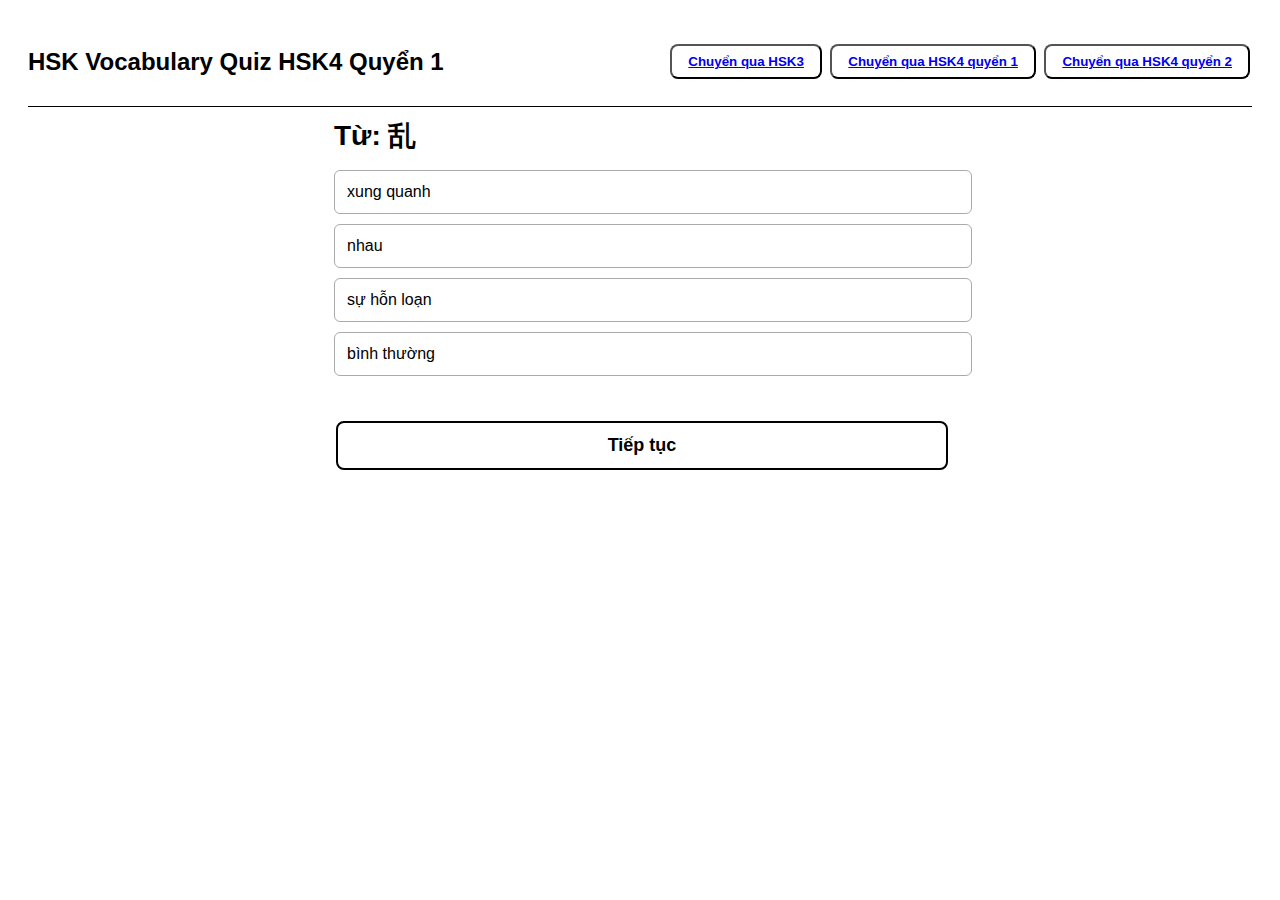
<file: index.html>
<!DOCTYPE html>
<html lang="vi">
<head>
<meta charset="UTF-8" />
<meta name="viewport" content="width=device-width, initial-scale=1.0">
<title>HSK4</title>
<link rel="stylesheet" href="CSS/styles.css">
<link rel="stylesheet" href="CSS/responsive.css">
</head>

<body>
<div class="header">
<h2>HSK Vocabulary Quiz HSK4 Quyển 1</h2>
<div>
<button class="btn-chuyen"><a href="hsk3.html" class="btn-chuyen-text">Chuyển qua HSK3</a></button>
<button class="btn-chuyen"><a href="index.html" class="btn-chuyen-text">Chuyển qua HSK4 quyển 1</a></button>
<button class="btn-chuyen"><a href="hsk4quyen2.html" class="btn-chuyen-text">Chuyển qua HSK4 quyển 2</a></button>
</div>
</div>
<div class="duong-ke"></div>
<div class="quiz-wrap">
    <div id="question"></div>
    <div id="options"></div>
    <div id="result"></div>
    <button id="next" onclick="nextQ()">Tiếp tục</button>
</div>

<script>
// ===============================================================
// 1) LIST TỪ HÁN TỰ
const words = [
"李进","俩","新闻","印象","深","比赛","熟悉","不仅","性格","孙月","王静","开玩笑","从来",
"结婚","虽然","长","兴趣","共同","适合","幸福","乐过","妻子","生活","挺","不完的话","刚",
"浪漫","够","缺点","接受","羡慕","爱情","年轻","月亮","星星","即使","加班","亮","感动",
"自己","灯","其实","变老","简单","自然","原因","互相","吸引","幽默","脾气","自然","普通",
"即使","嘴","会变","难过","总是","办法","高兴","而且","几乎","红果","脸","特别","适应","交",
"平时","逛","短信","正好","夏","马克","习惯","进进","逛街","介绍","聚会","联系","差不多",
"专门","毕业","麻烦","林","张元","上海","国外","飞","地铁","遇到","路游","参加","饭店",
"迟到","放心","半","照片","段","快乐","日子","重新","回到","当然","南方","已经","知道",
"友谊","容易","丰富","离开","无聊","讨厌","却","周围","交流","了解","兴趣","成为","理解",
"镜子","而","当","困难","及时","陪","身边","站","帮助","紧张","信心","能力","招聘","提供",
"小雨","决定","机会","负责","本来","应聘","材料","符合","通知","突然","住院","经过","笔试",
"面试","比较","要求","下周","马上","专业","另外","收入","咱们","安排","同事","经理","首先",
"正式","留","其次","诚实","改变","感觉","判断","顾客","准时","不管","与","约会","卖出",
"不管","约会","重要","提","以为","份","完全","赚","调查","原来","计划","提前","保证","提醒",
"乱","生意","谈","并","积累","经验","一切","急着","简单","万事开头难","按照","成功","顺利",
"感谢","消息","按时","奖金","成绩","工资","方法","知识","不得不","真是","责任","家具","沙发",
"打折","价格","质量","肯定","流行","选择","顺便","台","光","实在","制冷","效果","现金","邀请",
"葡萄","艺术","广告","味道","优点","实际","考虑","保准","样子","年龄","浪费","购物","尤其",
"受到","任何","寄","果汁","售货员","袜子","打扰","竟然","西红柿","百分之","倍","皮肤","好处",
"长","尝","轻","方面","值得","活动","内","免费","修理","轻","支持","举行","满","其中","小说",
"会员卡","所有","获得","情况","例如","举办","各","降低","节日","活动","鼻子","流血","用纸",
"擦","还不习惯","气候","估计","干","感冒","咳嗽","头疼","严重","保暖","窗户","打开","空气",
"老 样子","不要再。。。了","抽烟","动作","帅","看上去","出现问题","后悔","来不及","反对",
"担心","健康","跳","长时间","开始","告诉","植物","远处","对着","研究","静坐","超过",
"象。。这。。的人","起来","午饭后","附近","散散步","才是","过去","认为","指","认识到",
"精神上的","还指","只有。。才。。","算是","真正的","教授","数字","说明","要是","没用",
"平时","出问题","听过","一位","句","散步","前两条","理解得不深","最后一条","同意","锻炼方法",
"既。。又","减肥","不会像。。那样。。","一家人","肚子","吃饱了","需要活动","忙了一天","交流",
"夫妻","感情","加深感情","烦恼","跑掉了","巧克力","出国","亲戚","甜","愉快","使","变得","关于",
"美","放松","有压力","回忆","多进一个球","发生","师傅","大使馆","堵车","距离","家晚","耐心",
"长期","改变不了","试着","草","生命","大自然","生活中","不缺少","缺少","有心","到处","都是",
"态度","因此","走出来","窗外","窗户","能够","科学研究","证明","往往","与。。有关","积极向上",
"共同特点","阳光","感情变化","感到","伤心","安静下来","得到","饼干","难道","得","坚持","放弃",
"主意","网球","国际","轻松","赢","随便","汗","通过","篇","作家","当时","可是","正确","理想",
"勇敢","结果","失败","过程","至少","总结","取","经历","许多","区别","暂时","面对","比如",
"橡皮","糖","低","答案","富","穷","等","由于","经济","条件","建议","职业","关键","将来","发展",
"赚","困","礼拜天","空儿","母亲","不过","永远","方向","优秀","熟悉","翻译","确实","兴奋","拉"
];


// 2) LIST PINYIN
const pinyin = [
"Lǐ jìn","Liǎ","Xīnwén","Yìnxiàng","Shēn","Bǐsài","Shúxī","Bùjǐn","Xìnggé","Sūn yuè","Wáng jìng",
"Kāiwánxiào","Cónglái","Jiéhūn","Suīrán","Zhǎng","Xìngqù","Gòngtóng","Shìhé","Xìngfú","Lèguò",
"Qīzǐ","Shēnghuó","Tǐng","Bù wán dehuà","Gāng","Làngmàn","Gòu","Quēdiǎn","Jiēshòu","Xiànmù",
"Àiqíng","Niánqīng","Yuèliàng","Xīngxīng","Jíshǐ","Jiābān","Liàng","Gǎndòng","Zìjǐ","Dēng","Qíshí",
"Biàn lǎo","Jiǎndān","Zìrán","Yuányīn","Hùxiāng","Xīyǐn","Yōumò","Píqì","Zìrán","Pǔtōng","Jíshǐ",
"Zuǐ","Huì biàn","Nánguò","Zǒng shì","Bànfǎ","Gāoxìng","Érqiě","Jīhū","Hóngguǒ","Liǎn","Tèbié",
"Shìyìng","Jiāo","Píngshí","Guàng","Duǎnxìn","Zhènghǎo","Xià","Mǎkè","Xíguàn","Jìn jìn","Guàngjiē",
"Jièshào","Jùhuì","Liánxì","Chàbùduō","Zhuānmén","Bìyè","Máfan","Lín","Zhāng yuán","Shànghǎi",
"Guówài","Fēi","Dìtiě","Yù dào","Lù yóu","Cānjiā","Fàndiàn","Chídào","Fàngxīn","Bàn","Zhàopiàn",
"Duàn","Kuàilè","Rìzǐ","Chóngxīn","Huí dào","Dāngrán","Nánfāng","Yǐjīng","Zhīdào","Yǒuyì","Róngyì",
"Fēngfù","Líkāi","Wúliáo","Tǎoyàn","Què","Zhōuwéi","Jiāoliú","Liǎojiě","Xìngqù","Chéngwéi","Lǐjiě",
"Jìngzǐ","Ér","Dāng","Kùnnán","Jíshí","Péi","Shēnbiān","Zhàn","Bāngzhù","Jǐnzhāng","Xìnxīn","Nénglì",
"Zhāopìn","Tígōng","Xiǎoyǔ","Juédìng","Jīhuì","Fùzé","Běnlái","Yìngpìn","Cáiliào","Fúhé","Tōngzhī",
"Túrán","Zhùyuàn","Jīngguò","Bǐshì","Miànshì","Bǐjiào","Yāoqiú","Xià zhōu","Mǎshàng","Zhuānyè",
"Lìngwài","Shōurù","Zánmen","Ānpái","Tóngshì","Jīnglǐ","Shǒuxiān","Zhèngshì","Liú","Qícì","Chéngshí",
"Gǎibiàn","Gǎnjué","Pànduàn","Gùkè","Zhǔnshí","Bùguǎn","Yǔ","Yuēhuì","Mài chū","Bùguǎn","Yuēhuì",
"Zhòngyào","Tí","Yǐwéi","Fèn","Wánquán","Zhuàn","Diàochá","Yuánlái","Jìhuà","Tíqián","Bǎozhèng",
"Tíxǐng","Luàn","Shēngyì","Tán","Bìng","Jīlěi","Jīngyàn","Yīqiè","Jízhuó","Jiǎndān","Wànshì kāitóu nán",
"Ànzhào","Chénggōng","Shùnlì","Gǎnxiè","Xiāoxī","Ànshí","Jiǎngjīn","Chéngjì","Gōngzī","Fāngfǎ","Zhīshì",
"Bùdé bù","Zhēnshi","Zérèn","Jiājù","Shāfā","Dǎzhé","Jiàgé","Zhìliàng","Kěndìng","Liúxíng","Xuǎnzé",
"Shùnbiàn","Tái","Guāng","Shízài","Zhìlěng","Xiàoguǒ","Xiànjīn","Yāoqǐng","Pútáo","Yìshù","Guǎnggào",
"Wèidào","Yōudiǎn","Shíjì","Kǎolǜ","Bǎozhǔn","Yàngzǐ","Niánlíng","Làngfèi","Gòuwù","Yóuqí","Shòudào",
"Rènhé","Jì","Guǒzhī","Shòuhuòyuán","Wàzǐ","Dǎrǎo","Jìngrán","Xīhóngshì","Bǎi fēn zhī","Bèi","Pífū",
"Hǎochù","Zhǎng","Cháng","Qīng","Fāngmiàn","Zhídé","Huódòng","Nèi","Miǎnfèi","Xiūlǐ","Qīng","Zhīchí",
"Jǔxíng","Mǎn","Qízhōng","Xiǎoshuō","Huìyuán kǎ","Suǒyǒu","Huòdé","Qíngkuàng","Lìrú","Jǔbàn","Gè",
"Jiàngdī","Jiérì","Huódòng","Bízǐ","Liúxuè","Yòng zhǐ","Cā","Hái bù xíguàn","Qìhòu","Gūjì","Gàn","Gǎnmào",
"Késòu","Tóuténg","Yánzhòng","Bǎonuǎn","Chuānghù","Dǎkāi","Kōngqì","Lǎo yàngzǐ","Bùyào zài...Le",
"Chōuyān","Dòngzuò","Shuài","Kàn shàngqù","Chūxiàn wèntí","Hòuhuǐ","Láibují","Fǎnduì","Dānxīn","Jiànkāng",
"Tiào","Cháng shíjiān","Kāishǐ","Gàosù","Zhíwù","Yuǎn chù","Duìzhe","Yánjiū","Jìngzuò","Chāoguò",
"Xiàng.. Zhè.. De rén","Qǐlái","Wǔfàn hòu","Fùjìn","Sàn sànbù","Cái shì","Guòqù","Rènwéi","Zhǐ",
"Rènshí dào","Jīngshén shàng de","Hái zhǐ","Zhǐyǒu.. Cái..","Suànshì","Zhēnzhèng de","Jiàoshòu",
"Shùzì","Shuōmíng","Yàoshi","Méi yòng","Píngshí","Chū wèntí","Tīngguò","Yī wèi","Jù","Sànbù",
"Qián liǎng tiáo","Lǐjiě dé bù shēn","Zuìhòu yītiáo","Tóngyì","Duànliàn fāngfǎ","Jì.. Yòu","Jiǎnféi",
"Bù huì xiàng.. Nàyàng..","Yījiā rén","Dùzǐ","Chī bǎole","Xūyào huódòng","Mángle yītiān","Jiāoliú",
"Fūqī","Gǎnqíng","Jiāshēn gǎnqíng","Fánnǎo","Pǎo diàole","Qiǎokèlì","Chūguó","Qīnqī","Tián","Yúkuài",
"Shǐ","Biàn dé","Guānyú","Měi","Fàngsōng","Yǒu yālì","Huíyì","Duō jìn yīgè qiú","Fāshēng","Shīfù",
"Dàshǐ guǎn","Dǔchē","Jùlí","Jiā wǎn","Nàixīn","Chángqí","Gǎibiàn bùliǎo","Shìzhe","Cǎo","Shēngmìng",
"Dà zìrán","Shēnghuó zhōng","Bù quēshǎo","Quēshǎo","Yǒuxīn","Dàochù","Dōu shì","Tàidù","Yīncǐ",
"Zǒu chūlái","Chuāngwài","Chuānghù","Nénggòu","Kēxué yánjiū","Zhèngmíng","Wǎngwǎng","Yǔ.. Yǒuguān",
"Jījí xiàngshàng","Gòngtóng tèdiǎn","Yángguāng","Gǎnqíng biànhuà","Gǎndào","Shāngxīn","Ānjìng xiàlái",
"Dédào","Bǐnggān","Nándào","Dé","Jiānchí","Fàngqì","Zhǔyì","Wǎngqiú","Guójì","Qīngsōng","Yíng",
"Suíbiàn","Hàn","Tōngguò","Piān","Zuòjiā","Dāngshí","Kěshì","Zhèngquè","Lǐxiǎng","Yǒnggǎn","Jiéguǒ",
"Shībài","Guòchéng","Zhìshǎo","Zǒngjié","Qǔ","Jīnglì","Xǔduō","Qūbié","Zhànshí","Miàn duì","Bǐrú",
"Xiàngpí","Táng","Dī","Dá'àn","Fù","Qióng","Děng","Yóuyú","Jīngjì","Tiáojiàn","Jiànyì","Zhíyè","Guānjiàn",
"Jiānglái","Fāzhǎn","Zhuàn","Kùn","Lǐbài tiān","Kòng er","Mǔqīn","Bùguò","Yǒngyuǎn","Fāngxiàng","Yōuxiù",
"Shúxī","Fānyì","Quèshí","Xīngfèn","Lā"
];


// 3) LIST NGHĨA TIẾNG VIỆT
const meaning = [
"Lý Tấn","cả hai","tin tức","ấn tượng","sâu","Cuộc thi","thân thuộc","không chỉ","tính cách","Tôn Nhạc","Vương Tĩnh",
"câu nói đùa","Không bao giờ","kết hôn","Mặc dù","dài","quan tâm","chung","Thích hợp","niềm hạnh phúc","Vui mừng",
"vợ","Mạng sống","khá","Nếu chưa hoàn thành","Chỉ","lãng mạn","đủ","thiếu sót","chấp nhận","ghen tị","yêu","trẻ",
"mặt trăng","Ngôi sao","mặc dù","làm thêm giờ","Sáng","di chuyển","Sở hữu","đèn","Thực ra","già đi","Đơn giản","thiên nhiên",
"lý do","nhau","thu hút","sự hài hước","tính khí","thiên nhiên","bình thường","mặc dù","Miệng","Nó sẽ thay đổi","buồn",
"luôn luôn","đường","Vui mừng","Và","hầu hết","Quả đỏ","Khuôn mặt","đặc biệt","thích nghi","chi trả","thường xuyên","thăm nom",
"Tin nhắn ngắn","Vừa phải","mùa hè","đánh dấu","Thói quen","Đi vào","cửa hàng","giới thiệu","đoàn tụ","kết nối","hầu hết",
"chuyên","tốt nghiệp","rắc rối","Rừng","Chương Nguyên","Thượng Hải","nước ngoài","bay","tàu điện ngầm","gặp","Chuyến đi đường bộ","tham gia",
"Nhà hàng","đến muộn","yên tâm đi","Một nửa","ảnh","phần","hạnh phúc","ngày","lại","Mặt sau","chắc chắn","phía nam","đã","Biết",
"tình bạn","dễ","Giàu có","rời khỏi","nhạt nhẽo","Ghét","Nhưng","xung quanh","giao tiếp","học hỏi","quan tâm","trở nên","hiểu","Gương",
"Và","khi","khó khăn","kịp thời","đi cùng","Xung quanh","đứng","giúp đỡ","lo lắng","sự tự tin","khả năng","tuyển dụng","cung cấp",
"Mưa nhẹ","Quyết định","Cơ hội","Chịu trách nhiệm","ban đầu","Đơn xin việc","Vật liệu","phù hợp với","thông báo","Đột ngột","Nhập viện",
"đi qua","bài kiểm tra viết","phỏng vấn","So sánh","Yêu cầu","tuần tới","ngay lập tức","lớn lao","Ngoài ra","thu nhập","chúng tôi",
"sắp xếp","đồng nghiệp","giám đốc","Đầu tiên","chính thức","Giữ","Thứ hai","trung thực","Thay đổi","Cảm thấy","phán xét","khách hàng",
"đúng giờ","mặc dù","Và","Hẹn hò","Bán","mặc dù","Hẹn hò","quan trọng","mang","Nghĩ","chia sẻ","hoàn toàn","kiếm","cuộc điều tra",
"hóa ra là","kế hoạch","trước","đảm bảo","nhắc lại","sự hỗn loạn","Việc kinh doanh","nói chuyện","Và","sự tích tụ","kinh nghiệm","mọi thứ",
"Đang vội","Đơn giản","Mọi thứ đều khó khăn lúc đầu.","theo","thành công","trơn tru","tri ân","thông tin","đúng giờ","thưởng","điểm",
"lương","phương pháp","Kiến thức","phải","Thật sự","trách nhiệm","nội thất","ghế sofa","Giảm giá","giá","chất lượng","khẳng định",
"Sự phổ biến","chọn","Nhân tiện","tháp","Ánh sáng","Thực ra","Làm lạnh","Tác dụng","tiền mặt","mời","Quả nho","Nghệ thuật","quảng cáo",
"mùi","lợi thế","thật sự","coi như","Đảm bảo","vẻ bề ngoài","tuổi","rác thải","Mua sắm","đặc biệt","Đã nhận","bất kì","gửi",
"nước ép","Nhân viên bán hàng","tất","quấy rầy","hóa ra","cà chua","phần trăm","lần","da","lợi ích","dài","nếm","ánh sáng","diện mạo",
"đáng giá","Hoạt động","Bên trong","miễn phí","Sửa chữa","ánh sáng","ủng hộ","Giữ","Đầy","TRONG","cuốn tiểu thuyết","Thẻ thành viên",
"tất cả","lấy","Tình trạng","Ví dụ","giữ","mỗi","giảm bớt","lễ hội","Hoạt động","mũi","chảy máu","Giấy","lau đi","Tôi vẫn chưa quen với điều đó.",
"khí hậu","ước lượng","Khô","lạnh lẽo","ho","Đau đầu","nghiêm trọng","Giữ ấm","cửa sổ","Mở","Không khí","Giống như mọi khi","Xin hãy dừng lại...",
"khói","hoạt động","đẹp trai","Có vẻ như","Vấn đề","hối tiếc","Quá muộn rồi","phản đối","Lo lắng","khỏe mạnh","Nhảy","Lâu lắm rồi",
"bắt đầu","Kể","thực vật","xa","chống lại","Nghiên cứu","Thiền định","Quá","Con. Voi. Người. Này","đứng lên","Sau bữa trưa",
"gần đó","Đi dạo","Đó là","quá khứ","nghĩ","tham khảo","Nhận ra","tâm linh","Cũng đề cập đến","Chỉ nếu... thì...","Nó có thể được xem xét",
"thật sự","giáo sư","con số","minh họa","nếu như","Vô ích","thường xuyên","Vấn đề","Tôi đã nghe nói về nó","Một","câu","đi bộ",
"Hai cái đầu tiên","Không phải là một sự hiểu biết sâu sắc","Cái cuối cùng","đồng ý","Phương pháp tập luyện","Cả hai... và...","giảm cân",
"Sẽ không như thế đâu...","gia đình","bụng","Tôi no rồi","Hoạt động cần thiết","Ngày bận rộn","giao tiếp","cặp đôi","cảm xúc",
"Làm sâu sắc thêm cảm xúc","rắc rối","Họ đã bỏ chạy","sôcôla","Đi nước ngoài","liên quan đến","ngọt","vui sướng","làm","Trở nên","Về",
"xinh đẹp","Thư giãn","Nhấn mạnh","nhớ","Một mục tiêu nữa","xảy ra","bậc thầy","đại sứ quán","Tắc đường","khoảng cách","Buổi tối tại nhà",
"tính kiên nhẫn","dài","Không thể thay đổi","Thử","Cỏ","mạng sống","Thiên nhiên","Trong cuộc sống","Không thiếu","Thiếu","Với trái tim",
"khắp mọi nơi","Tất cả","thái độ","Vì vậy","Đi ra ngoài","Bên ngoài cửa sổ","cửa sổ","Có thể","Nghiên cứu khoa học","chứng minh","thường",
"Có liên quan đến...","Tích cực và tích cực","Đặc điểm chung","Ánh sáng mặt trời","Những thay đổi về cảm xúc","cảm thấy","buồn","Im lặng nào",
"lấy","bánh quy","Có thể là...?","phải","kiên trì trong","bỏ cuộc","ý tưởng","quần vợt","tính quốc tế","dễ","thắng","bình thường","mồ hôi",
"vượt qua","Chương","nhà văn","sau đó","Nhưng","Chính xác","lý tưởng","can đảm","kết quả","thất bại","quá trình","Ít nhất","Tóm tắt",
"Nhặt","kinh nghiệm","nhiều","sự khác biệt","tạm thời","khuôn mặt","Ví dụ","cục tẩy","đường","Thấp","Trả lời","giàu có","nghèo","Chờ đợi",
"bởi vì","kinh tế","tình trạng","gợi ý","Nghề nghiệp","chìa khóa","tương lai","phát triển","kiếm","Buồn ngủ","Chủ nhật","Kong'er","Mẹ",
"Nhưng","mãi mãi","phương hướng","xuất sắc","thân thuộc","dịch","Thực ra","hào hứng","sự lôi kéo"
];


// ===============================================================
// Tạo danh sách object {w, py, vi}
if(words.length !== pinyin.length || words.length !== meaning.length){
  alert("❌ 3 list không bằng nhau!");
}

const vocab = words.map((w,i)=> ({
  w,
  py: pinyin[i],
  vi: meaning[i]
}));

// ===============================================================
// QUIZ ENGINE

function shuffle(arr){
  for(let i = arr.length - 1; i > 0; i--){
    const j = Math.floor(Math.random() * (i+1));
    [arr[i], arr[j]] = [arr[j], arr[i]];
  }
}

let order = [...Array(vocab.length).keys()];
shuffle(order);
let idx = 0;

function loadQ(){
  const q = vocab[ order[idx] ];

  document.getElementById("question").innerText = "Từ: " + q.w;
  const box = document.getElementById("options");
  box.innerHTML = "";
  document.getElementById("result").innerHTML = "";

  // tạo đáp án sai
  let wrong = vocab.filter(v => v.w !== q.w);
  shuffle(wrong);
  wrong = wrong.slice(0,3);

  const choices = [q, ...wrong];
  shuffle(choices);

  choices.forEach(c=>{
    const div = document.createElement("div");
    div.className = "option";
    div.innerText = c.vi;
    div.onclick = ()=> selectAns(c, q, div);
    box.appendChild(div);
  });
}

function selectAns(chosen, correct, box){
  const res = document.getElementById("result");

  if(chosen.w === correct.w){
    box.style.background = "#c2f7c2";
    res.innerHTML = "✔ Đúng!<br>Pinyin: " + correct.py;
  } else {
    box.style.background = "#ffb3b3";
    res.innerHTML =
       "❌ Sai rồi.<br>" +
       "Đáp án đúng: <b>" + correct.vi + "</b><br>" +
       "Pinyin: " + correct.py;
  }

  // khóa hết option sau khi chọn
  document.querySelectorAll(".option").forEach(o=> o.onclick=null);
}

function nextQ(){
  idx++;
  if(idx >= vocab.length){
    alert("Hết từ rồi fen!");
    idx = 0;
    shuffle(order);
  }
  loadQ();
}

loadQ();
</script>
</body>
</html>
</file>
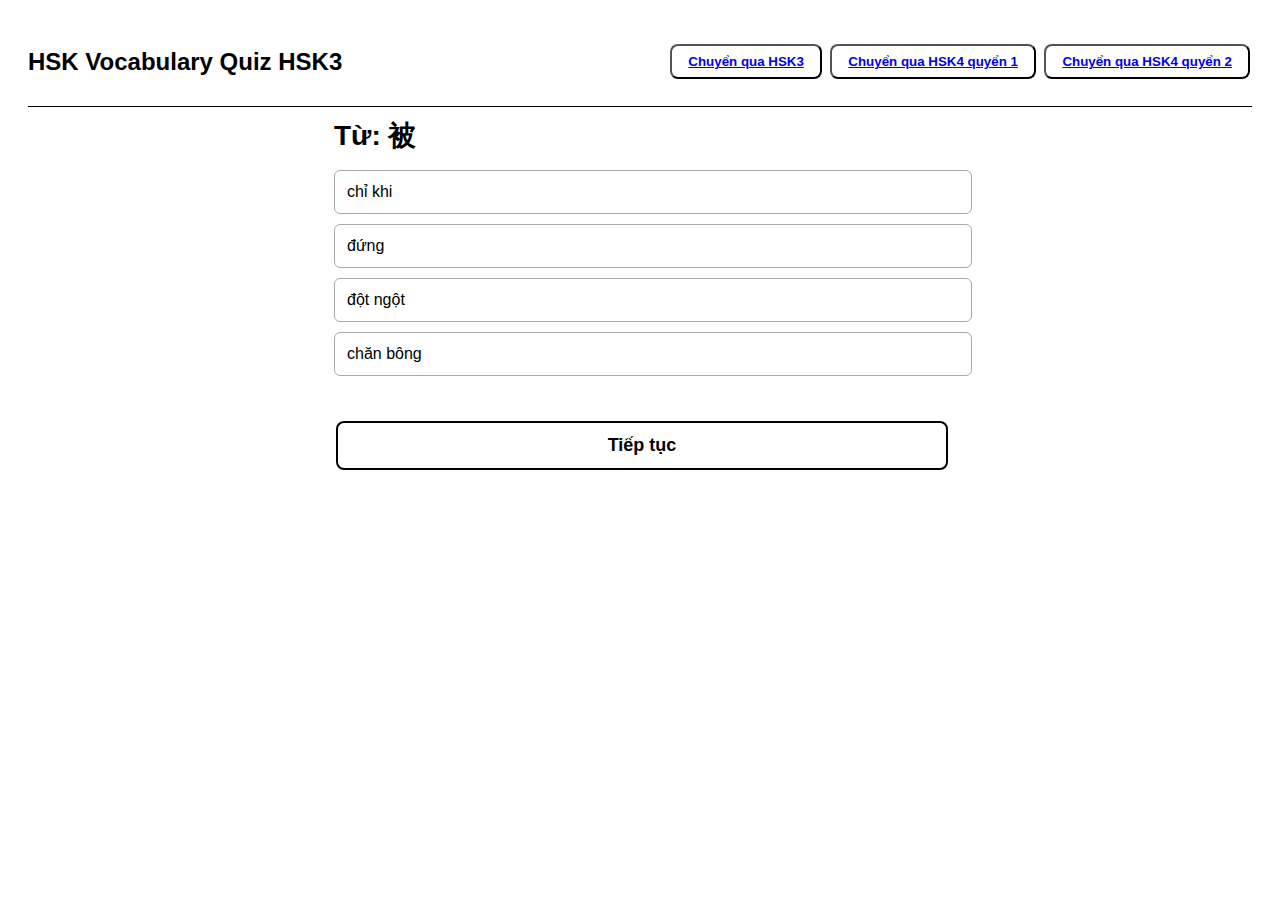
<file: hsk3.html>
<!DOCTYPE html>
<html lang="vi">
<head>
<meta charset="UTF-8" />
<meta name="viewport" content="width=device-width, initial-scale=1.0">
<title>HSK3</title>
<link rel="stylesheet" href="CSS/styles.css">
<link rel="stylesheet" href="CSS/responsive.css">
</head>

<body>
<div class="header">
<h2>HSK Vocabulary Quiz HSK3</h2>
<div>
<button class="btn-chuyen"><a href="hsk3.html" class="btn-chuyen-text">Chuyển qua HSK3</a></button>
<button class="btn-chuyen"><a href="index.html" class="btn-chuyen-text">Chuyển qua HSK4 quyển 1</a></button>
<button class="btn-chuyen"><a href="hsk4quyen2.html" class="btn-chuyen-text">Chuyển qua HSK4 quyển 2</a></button>
</div>
</div>
<div class="duong-ke"></div>

<div class="quiz-wrap">
    <div id="question"></div>
    <div id="options"></div>
    <div id="result"></div>
    <button id="next" onclick="nextQ()">Tiếp tục</button>
</div>

<script>
// ===============================================================
// 1) LIST TỪ HÁN TỰ
const words = [
"阿姨","啊","矮","爱好","安静","把","班","搬","办法","办公室","半","帮忙","包","饱","北方",
"被","鼻子","比较","比赛","笔记本(电脑)","必须","变化","别人","冰箱","不但………………而且",
"菜单","参加","草","层","差","超市","衬衫","成绩","城市","迟到","除了","船","春(天)","词典",
"聪明","打扫","打算","带","担心","蛋糕","当然","地","灯","地方","地铁","地图","电梯","电子邮件",
"东","冬(天)","动物","短","段","锻炼","多么","饿","耳朵","发","发烧","发现","方便","放","放心",
"分","附近","复习","干净","感冒","感兴趣","刚才","个子","根据","跟","更","公斤","公园","故事",
"刮风","关","关系","关心","关于","国家","过","过去","还是","害怕","黑板","后来","护照","花",
"画","坏","欢迎","还","环境","换","回答","会议","或者","几乎","机会","极(了)","记得","季节",
"检查","简单","见面","健康","讲","教","角","脚","接","街道","节目","节日","结婚","结束","解决",
"借","经常","经过","经理","久","旧","句子","决定","可爱","渴","刻","客人","空调","口","哭",
"裤子","筷子","蓝","老","离开","礼物","历史","脸","练习","辆","聊天(儿)","了解","邻居","留学",
"楼","绿","马","马上","满意","帽子","米","面包","明白","拿","奶奶","南(方)","难","难过","年级",
"年轻","鸟","努力","爬山","盘子","胖","皮鞋","啤酒","瓶子","其实","其他","奇怪","骑","起飞",
"起来","清楚","请假","秋(天)","裙子","然后","热情","认为","认真","容易","如果","伞","上网",
"生气","声音","世界","试","瘦","叔叔","舒服","树","数学","刷牙","双","水平","司机","太阳",
"特别","疼","提高","体育","甜","条","同事","同意","头发","突然","图书馆","腿","完成","碗",
"万","忘记","为","为了","位","文化","西","习惯","洗手间","洗澡","夏(天)","先","相信","香蕉",
"向","像","小心","校长","新闻","新鲜","信用卡","行李箱","熊猫","需要","选择","要求","爷爷",
"一定","一共","一会儿","一样","以前","一般","一边","一直","音乐","银行","饮料","应该",
"影响","用","游戏","有名","又","遇到","元","愿意","月亮","越","站","张","长","着急","照顾",
"照片","照相机","只","只有………………才","中间","终于","种","重要","周末","主要","注意",
"自己","自行车","总是","嘴","最后","最近","作业","大山","黄河","李静","李小美","马可",
"小刚","小丽","小明","小云","张","中文","周","周明","*词语","*各","*举行","*可乐",
"*秘书","*情况","*生活","*睡着","*太太","*特点","*眼镜","*真正","*中介",
"办事","帮","变","春节","打","到时候","房子","刚","贵","歌舞","红酒","句","开","每天",
"哪里","女孩儿","钱包","人名","认","上","听说","外地","鲜花","香瓜","一般来说","以后",
"音乐会","有点儿","早","怎么办","照","中秋节","电子游戏","电子词典","花瓶","奶瓶","以上"
];


// 2) LIST PINYIN
const pinyin = [
"Āyí","A","Ǎi","Àihào","Ānjìng","Bǎ","Bān","Bān","Bànfǎ","Bàngōngshì","Bàn","Bāngmáng","Bāo",
"Bǎo","Běifāng","Bèi","Bízǐ","Bǐjiào","Bǐsài","Bǐjìběn (diànnǎo)","Bìxū","Biànhuà","Biérén",
"Bīngxiāng","Bùdàn………………érqiě","Càidān","Cānjiā","Cǎo","Céng","Chà","Chāoshì","Chènshān",
"Chéngjì","Chéngshì","Chídào","Chúle","Chuán","Chūn (tiān)","Cídiǎn","Cōngmíng","Dǎsǎo",
"Dǎsuàn","Dài","Dānxīn","Dàngāo","Dāngrán","De","Dēng","Dìfāng","Dìtiě","Dìtú","Diàntī",
"Diànzǐ yóujiàn","Dōng","Dōng (tiān)","Dòngwù","Duǎn","Duàn","Duànliàn","Duōme","È","Ěrduǒ",
"Fā","Fāshāo","Fāxiàn","Fāngbiàn","Fàng","Fàngxīn","Fēn","Fùjìn","Fùxí","Gānjìng","Gǎnmào",
"Gǎn xìngqù","Gāngcái","Gèzǐ","Gēnjù","Gēn","Gèng","Gōngjīn","Gōngyuán","Gùshì","Guā fēng",
"Guān","Guānxì","Guānxīn","Guānyú","Guójiā","Guò","Guòqù","Háishì","Hàipà","Hēibǎn","Hòulái",
"Hùzhào","Huā","Huà","Huài","Huānyíng","Hái","Huánjìng","Huàn","Huídá","Huìyì","Huòzhě",
"Jīhū","Jīhuì","Jí (le)","Jìdé","Jìjié","Jiǎnchá","Jiǎndān","Jiànmiàn","Jiànkāng","Jiǎng",
"Jiào","Jiǎo","Jiǎo","Jiē","Jiēdào","Jiémù","Jiérì","Jiéhūn","Jiéshù","Jiějué","Jiè",
"Jīngcháng","Jīngguò","Jīnglǐ","Jiǔ","Jiù","Jùzǐ","Juédìng","Kě'ài","Kě","Kè","Kèrén","Kòngtiáo",
"Kǒu","Kū","Kùzǐ","Kuàizǐ","Lán","Lǎo","Líkāi","Lǐwù","Lìshǐ","Liǎn","Liànxí","Liàng","Liáotiān (er)",
"Liǎojiě","Línjū","Liúxué","Lóu","Lǜ","Mǎ","Mǎshàng","Mǎnyì","Màozǐ","Mǐ","Miànbāo","Míngbái",
"Ná","Nǎinai","Nán (fāng)","Nán","Nánguò","Niánjí","Niánqīng","Niǎo","Nǔlì","Páshān","Pánzǐ",
"Pàng","Píxié","Píjiǔ","Píngzǐ","Qíshí","Qítā","Qíguài","Qí","Qǐfēi","Qǐlái","Qīngchǔ","Qǐngjià",
"Qiū (tiān)","Qúnzǐ","Ránhòu","Rèqíng","Rènwéi","Rènzhēn","Róngyì","Rúguǒ","Sǎn","Shàngwǎng",
"Shēngqì","Shēngyīn","Shìjiè","Shì","Shòu","Shūshu","Shūfú","Shù","Shùxué","Shuāyá","Shuāng",
"Shuǐpíng","Sījī","Tàiyáng","Tèbié","Téng","Tígāo","Tǐyù","Tián","Tiáo","Tóngshì","Tóngyì",
"Tóufǎ","Túrán","Túshū guǎn","Tuǐ","Wánchéng","Wǎn","Wàn","Wàngjì","Wèi","Wèile","Wèi","Wénhuà",
"Xī","Xíguàn","Xǐshǒujiān","Xǐzǎo","Xià (tiān)","Xiān","Xiāngxìn","Xiāngjiāo","Xiàng","Xiàng",
"Xiǎoxīn","Xiàozhǎng","Xīnwén","Xīnxiān","Xìnyòngkǎ","Xínglǐ xiāng","Xióngmāo","Xūyào",
"Xuǎnzé","Yāoqiú","Yéyé","Yīdìng","Yīgòng","Yīhuǐ'er","Yīyàng","Yǐqián","Yībān","Yībiān",
"Yīzhí","Yīnyuè","Yínháng","Yǐnliào","Yīnggāi","Yǐngxiǎng","Yòng","Yóuxì","Yǒumíng","Yòu",
"Yù dào","Yuán","Yuànyì","Yuèliàng","Yuè","Zhàn","Zhāng","Zhǎng","Zhāojí","Zhàogù","Zhàopiàn",
"Zhàoxiàngjī","Zhǐ","Zhǐyǒu………………cái","Zhōngjiān","Zhōngyú","Zhǒng","Zhòngyào","Zhōumò",
"Zhǔyào","Zhùyì","Zìjǐ","Zìxíngchē","Zǒng shì","Zuǐ","Zuìhòu","Zuìjìn","Zuòyè","Dàshān",
"Huánghé","Lǐ jìng","Lǐxiǎoměi","Mǎ kě","Xiǎo gāng","Xiǎo lì","Xiǎomíng","Xiǎo yún","Zhāng",
"Zhōngwén","Zhōu","Zhōumíng","*Cíyǔ","*Gè","*Jǔxíng","*Kělè","*Mìshū","*Qíngkuàng","*Shēnghuó",
"*Shuìzhe","*Tàitài","*Tèdiǎn","*Yǎnjìng","*Zhēnzhèng","*Zhōngjiè","Bànshì","Bāng","Biàn",
"Chūnjié","Dǎ","Dào shíhòu","Fángzǐ","Gāng","Guì","Gēwǔ","Hóngjiǔ","Jù","Kāi","Měitiān",
"Nǎlǐ","Nǚhái ér","Qiánbāo","Rénmíng","Rèn","Shàng","Tīng shuō","Wàidì","Xiānhuā","Xiāngguā",
"Yībān lái shuō","Yǐhòu","Yīnyuè huì","Yǒudiǎn er","Zǎo","Zěnme bàn","Zhào","Zhōngqiū jié",
"Diànzǐ yóuxì","Diànzǐ cídiǎn","Huāpíng","Nǎipíng","Yǐshàng"
];


// 3) LIST NGHĨA TIẾNG VIỆT
const meaning = [
"Dì","à","ngắn","Sở thích","Im lặng","Bó","lớp học","di chuyển","đường","văn phòng","Một nửa",
"giúp đỡ","Cái túi","đầy","phía bắc","chăn bông","mũi","So sánh","Cuộc thi","Máy tính xách tay",
"phải","thay đổi","những người khác","tủ lạnh","Không chỉ... mà còn","thực đơn","tham gia","Cỏ",
"lớp","Sự khác biệt","siêu thị","áo sơ mi","điểm","Thành phố","đến muộn","Ngoài ra","Thuyền",
"mùa xuân","từ điển","thông minh","lau dọn","Có ý định","mang đến","Lo lắng","bánh ngọt","chắc chắn",
"đất","đèn","địa điểm","tàu điện ngầm","bản đồ","thang máy","email","Phía đông","mùa đông","động vật",
"ngắn","phần","bài tập","Làm sao","Đói bụng","tai","tóc","sốt","Phát hiện","thuận lợi","đặt","yên tâm đi",
"điểm","gần đó","ôn tập","lau dọn","lạnh lẽo","thú vị","Vừa rồi","Chiều cao","theo","Và","Thậm chí",
"Kilôgam","vườn","câu chuyện","Gió","đóng","mối quan hệ","chăm sóc","Về","Quốc gia","Vượt qua",
"quá khứ","vẫn","Nỗi sợ","bảng đen","sau đó","hộ chiếu","hoa","bức vẽ","xấu","Chào mừng","trở lại",
"môi trường","Thay đổi","trả lời","Cuộc họp","hoặc","hầu hết","Cơ hội","Cực kỳ tốt","Nhớ","mùa",
"nghiên cứu","Đơn giản","Gặp","khỏe mạnh","nói chuyện","dạy bảo","sừng","chân","nắm lấy","đường phố",
"chương trình","lễ hội","kết hôn","Hoàn thành","gỡ rối","vay mượn","thường","đi qua","giám đốc","Dài",
"cũ","câu","Quyết định","dễ thương","khát","khắc","khách mời","máy điều hòa","miệng","khóc","Quần dài",
"Đũa","màu xanh","cũ","rời khỏi","Quà","lịch sử","Khuôn mặt","luyện tập","xe","Trò chuyện","học hỏi",
"Hàng xóm","Du học","tòa nhà","màu xanh lá","ngựa","ngay lập tức","hài lòng","mũ","gạo","bánh mì",
"hiểu","lấy","bà ngoại","phía nam","Khó","buồn","cấp","trẻ","chim","nỗ lực","leo núi","đĩa","mập",
"giày da","bia","chai","Thực ra","khác","kỳ lạ","đi xe","cất cánh","đứng lên","rõ ràng","xin nghỉ phép",
"mùa thu","váy","sau đó","nhiệt tình","cho rằng","nghiêm túc","dễ","nếu như","ô","lên mạng","tức giận",
"âm thanh","thế giới","thử","gầy","chú","thoải mái","cây","toán","đánh răng","đôi","trình độ","tài xế",
"mặt trời","đặc biệt","đau","cải thiện","thể thao","ngọt","dải","đồng nghiệp","đồng ý","tóc","đột ngột",
"thư viện","chân","Hoàn thành","bát","vạn","quên","vì","để","vị trí","văn hóa","phía tây","thói quen",
"nhà vệ sinh","tắm","mùa hè","đầu tiên","tin tưởng","chuối","hướng","giống","cẩn thận","hiệu trưởng",
"tin tức","tươi","thẻ tín dụng","vali","gấu trúc","nhu cầu","lựa chọn","yêu cầu","ông nội","chắc chắn",
"tổng cộng","một lát","giống nhau","trước","thông thường","vừa…vừa…","luôn luôn","âm nhạc","ngân hàng",
"đồ uống","nên","ảnh hưởng","sử dụng","trò chơi","nổi tiếng","lại","gặp","đồng tiền","đồng ý",
"mặt trăng","càng","đứng","tờ","dài","vội","chăm sóc","ảnh","máy ảnh","chỉ","chỉ khi","ở giữa",
"cuối cùng","loại","quan trọng","cuối tuần","chủ yếu","chú ý","bản thân","xe đạp","luôn luôn","miệng",
"cuối cùng","gần đây","bài tập","Núi lớn","Hoàng Hà","Lý Tĩnh","Lý Tiểu Mỹ","Marco","Tiểu Cương",
"Tiểu Lệ","Tiểu Minh","Tiểu Vân","Chương","Tiếng Trung","tuần","Chu Minh","từ","mỗi","tổ chức",
"cola","thư ký","tình huống","Cuộc sống","ngủ","bà","đặc điểm","kính","thật sự","trung gian",
"giải quyết công việc","giúp","biến đổi","Tết","đánh","đến lúc đó","ngôi nhà","vừa","đắt","ca múa",
"rượu vang","câu","mở","mỗi ngày","ở đâu","bé gái","ví tiền","tên người","nhận ra","đi lên","nghe nói",
"ngoại tỉnh","hoa tươi","dưa","nói chung","sau này","buổi nhạc","hơi","sớm","làm sao","chụp","Tết Trung Thu",
"game điện tử","từ điển điện tử","lọ hoa","bình sữa","ở trên"
];



// ===============================================================
// Tạo danh sách object {w, py, vi}
if(words.length !== pinyin.length || words.length !== meaning.length){
  alert("❌ 3 list không bằng nhau!");
}

const vocab = words.map((w,i)=> ({
  w,
  py: pinyin[i],
  vi: meaning[i]
}));

// ===============================================================
// QUIZ ENGINE

function shuffle(arr){
  for(let i = arr.length - 1; i > 0; i--){
    const j = Math.floor(Math.random() * (i+1));
    [arr[i], arr[j]] = [arr[j], arr[i]];
  }
}

let order = [...Array(vocab.length).keys()];
shuffle(order);
let idx = 0;

function loadQ(){
  const q = vocab[ order[idx] ];

  document.getElementById("question").innerText = "Từ: " + q.w;
  const box = document.getElementById("options");
  box.innerHTML = "";
  document.getElementById("result").innerHTML = "";

  // tạo đáp án sai
  let wrong = vocab.filter(v => v.w !== q.w);
  shuffle(wrong);
  wrong = wrong.slice(0,3);

  const choices = [q, ...wrong];
  shuffle(choices);

  choices.forEach(c=>{
    const div = document.createElement("div");
    div.className = "option";
    div.innerText = c.vi;
    div.onclick = ()=> selectAns(c, q, div);
    box.appendChild(div);
  });
}

function selectAns(chosen, correct, box){
  const res = document.getElementById("result");

  if(chosen.w === correct.w){
    box.style.background = "#c2f7c2";
    res.innerHTML = "✔ Đúng!<br>Pinyin: " + correct.py;
  } else {
    box.style.background = "#ffb3b3";
    res.innerHTML =
       "❌ Sai rồi.<br>" +
       "Đáp án đúng: <b>" + correct.vi + "</b><br>" +
       "Pinyin: " + correct.py;
  }

  // khóa hết option sau khi chọn
  document.querySelectorAll(".option").forEach(o=> o.onclick=null);
}

function nextQ(){
  idx++;
  if(idx >= vocab.length){
    alert("Hết từ rồi fen!");
    idx = 0;
    shuffle(order);
  }
  loadQ();
}

loadQ();
</script>
</body>
</html>
</file>
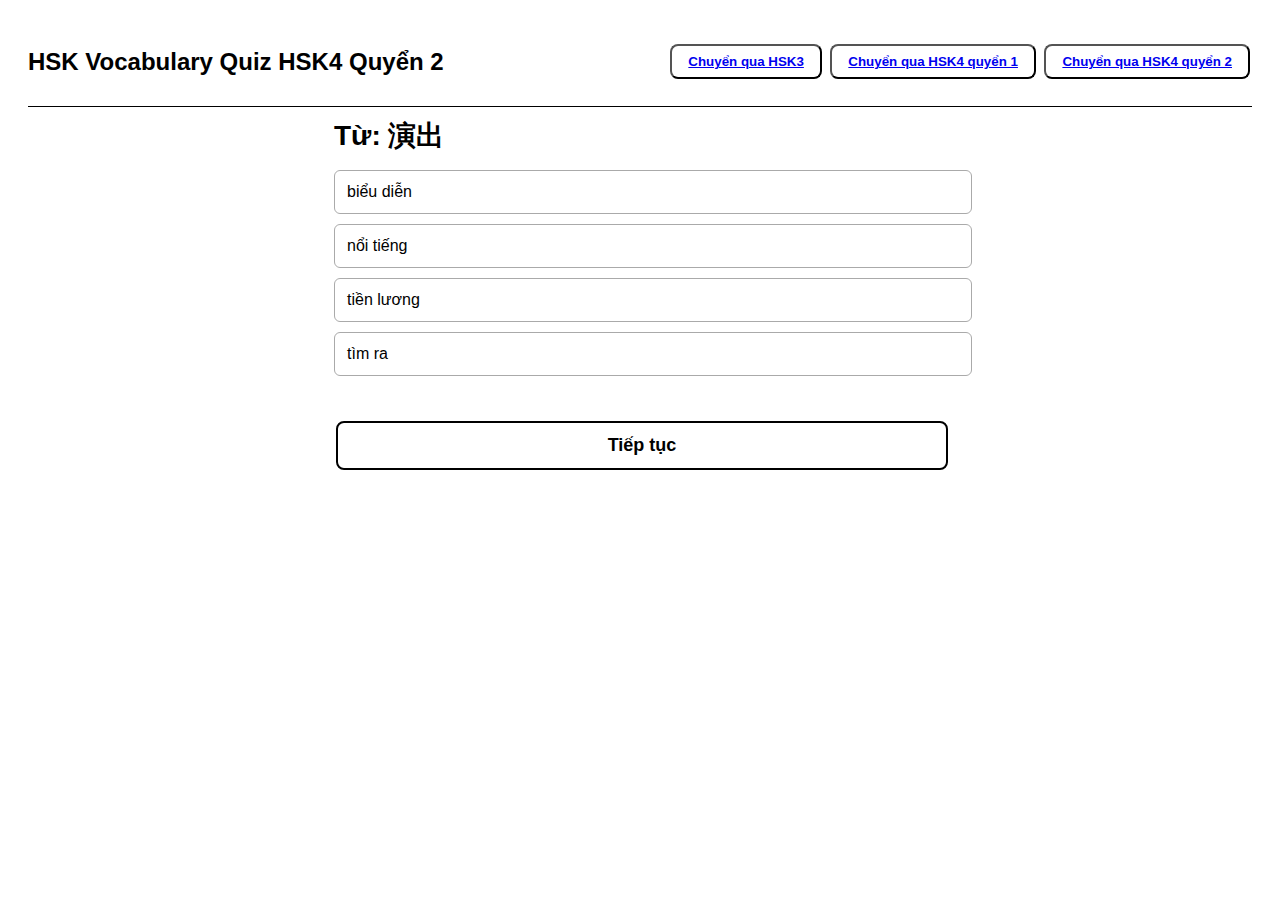
<file: hsk4quyen2.html>
<!DOCTYPE html>
<html lang="vi">
<head>
<meta charset="UTF-8" />
<meta name="viewport" content="width=device-width, initial-scale=1.0">
<title>HSK3</title>
<link rel="stylesheet" href="CSS/styles.css">
<link rel="stylesheet" href="CSS/responsive.css">
</head>

<body>
<div class="header">
<h2>HSK Vocabulary Quiz HSK4 Quyển 2</h2>
<div>
<button class="btn-chuyen"><a href="hsk3.html" class="btn-chuyen-text">Chuyển qua HSK3</a></button>
<button class="btn-chuyen"><a href="index.html" class="btn-chuyen-text">Chuyển qua HSK4 quyển 1</a></button>
<button class="btn-chuyen"><a href="hsk4quyen2.html" class="btn-chuyen-text">Chuyển qua HSK4 quyển 2</a></button>
</div>
</div>
</div>
<div class="duong-ke"></div>

<div class="quiz-wrap">
    <div id="question"></div>
    <div id="options"></div>
    <div id="result"></div>
    <button id="next" onclick="nextQ()">Tiếp tục</button>
</div>

<script>
// ===============================================================
// 1) LIST TỪ HÁN TỰ
const words = [
"流利","厉害","语法","准确","词语","连","大卫","句子","交流","平时","自然","另外",
"建议","坚持","肯定","困难","遇到","空耳","阅读","来得及","复杂","只好","填空","猜",
"否则","结束","主要","因为","结果","可是","放弃","其实","考得","填空题","选择题","实在",
"想不出","随便","答案","认真","放法","客厅","到处","普通","无论。。。还是","杂志","著名",
"小说","打开","世界","半个小时","一页","总能","找出","增加","压力","轻松","文章","之",
"内容","然而","看法","根据","工资","篇","判断","相同","顺序","表示","养成","同时","精彩",
"首先","有限的","成为","许多","找到","解决","情感","规定","死","可惜","全部","也许","商量",
"并且","生意","谈成","经验","改变","态度","想法","试着","裤子","掉","盐","放盐","常用",
"发自","里加","盐水","次数","保持","作用","无法","知识","课本","实际上","用心","总结",
"详细","谈谈","解释","清楚","对于。。。来说","世界上","叶子","同样","教育","不同","使用",
"语言","一门艺术","心里","嘴上","即使","直接","诚实","引起","误会","指出","提醒","无论",
"尤其","事半功倍","节约","较少","力气","取得","效果","相反","五倍","事倍功半","并不一定",
"适合自己","因此","仔细","情况","达到","京剧","专业","以为","演员","年轻时","有名","受",
"观众","喜爱","深受。。。的喜爱","有着","上台","演出","到现在","大概","受了。。。影响",
"讲","历史","故事","没想到","来自","跟着","一遍一遍","偶尔","唱上。。几句","京剧方面",
"惊讶","声乐","基础","传统","把我","唱腔","流行歌","唱法","旋律","节奏","处理","之间",
"正常交流","甚至","带来麻烦","申请","举办","互相","提供","机会","支持","春游","有趣",
"开心","负责","相信","成功","大计划","之前","初步","确定","准备过程","筷子","已经",
"并不","中国餐厅","方筷子的纸袋","详细说明","正确","互联网","进行过调查","错误","饮料",
"当作","一种","药","随着","加深","解渴","十分","不可缺少","一部分","广东人","凉茶",
"稍微","苦","中药"
];



// 2) LIST PINYIN
const pinyin = [
"Liúlì","Lìhài","Yǔfǎ","Zhǔnquè","Cíyǔ","Lián","Dà Wèi","Jùzi","Jiāoliú","Píngshí","Zìrán","Lìngwài",
"Jiànyì","Jiānchí","Kěndìng","Kùnnán","Yùdào","Kōng'ěr","Yuèdú","Láidejí","Fùzá","Zhǐhǎo","Tiánkòng","Cāi",
"Fǒuzé","Jiéshù","Zhǔyào","Yīnwèi","Jiéguǒ","Kěshì","Fàngqì","Qíshí","Kǎo de","Tiánkòng tí","Xuǎnzétí","Shízài",
"Xiǎng bù chū","Suíbiàn","Dá'àn","Rènzhēn","Fàng fǎ","Kètīng","Dàochù","Pǔtōng","Wúlùn...háishì","Zázhì","Zhùmíng",
"Xiǎoshuō","Dǎkāi","Shìjiè","Bàn gè xiǎoshí","Yí yè","Zǒng néng","Zhǎo chū","Zēngjiā","Yālì","Qīngsōng","Wénzhāng","Zhī",
"Nèiróng","Rán'ér","Kànfǎ","Gēnjù","Gōngzī","Piān","Pànduàn","Xiāngtóng","Shùnxù","Biǎoshì","Yǎngchéng","Tóngshí","Jīngcǎi",
"Shǒuxiān","Yǒuxiàn de","Chéngwéi","Xǔduō","Zhǎodào","Jiějué","Qínggǎn","Guīdìng","Sǐ","Kěxí","Quánbù","Yěxǔ","Shāngliáng",
"Bìngqiě","Shēngyì","Tánchéng","Jīngyàn","Gǎibiàn","Tàidù","Xiǎngfǎ","Shìzhe","Kùzi","Diào","Yán","Fàng yán","Chángyòng",
"Fā zì","Lǐjiā","Yánshuǐ","Cìshù","Bǎochí","Zuòyòng","Wúfǎ","Zhīshi","Kèběn","Shíjì shang","Yòngxīn","Zǒngjié",
"Xiángxì","Tán tán","Jiěshì","Qīngchǔ","Duìyú...láishuō","Shìjiè shàng","Yèzi","Tóngyàng","Jiàoyù","Bùtóng","Shǐyòng",
"Yǔyán","Yì mén yìshù","Xīnlǐ","Zuǐ shàng","Jíshǐ","Zhíjiē","Chéngshí","Yǐnqǐ","Wùhuì","Zhǐchū","Tíxǐng","Wúlùn",
"Yóuqí","Shìbàn gōngbèi","Jiéyuē","Jiào shǎo","Lìqì","Qǔdé","Xiàoguǒ","Xiāngfǎn","Wǔ bèi","Shìbèi gōngbàn","Bìng bù yídìng",
"Shìhé zìjǐ","Yīncǐ","Zǐxì","Qíngkuàng","Dádào","Jīngjù","Zhuānyè","Yǐwéi","Yǎnyuán","Niánqīng shí","Yǒumíng","Shòu",
"Guānzhòng","Xǐ'ài","Shēnshòu...de xǐ'ài","Yǒuzhe","Shàngtái","Yǎnchū","Dào xiànzài","Dàgài","Shòule...yǐngxiǎng",
"Jiǎng","Lìshǐ","Gùshì","Méi xiǎngdào","Láizì","Gēnzhe","Yí biàn yí biàn","Ǒu'ěr","Chàng shàng jǐ jù","Jīngjù fāngmiàn",
"Jīngyà","Shēngyuè","Jīchǔ","Chuántǒng","Bǎ wǒ","Chàngqiāng","Liúxíng gē","Chàngfǎ","Xuánlǜ","Jiézòu","Chǔlǐ","Zhī jiān",
"Zhèngcháng jiāoliú","Shènzhì","Dài lái máfan","Shēnqǐng","Jǔbàn","Hùxiāng","Tígōng","Jīhuì","Zhīchí","Chūnyóu","Yǒuqù",
"Kāixīn","Fùzé","Xiāngxìn","Chénggōng","Dà jìhuà","Zhīqián","Chūbù","Quèdìng","Zhǔnbèi guòchéng","Kuàizi","Yǐjīng",
"Bìng bù","Zhōngguó cāntīng","Fāng kuàizi de zhǐdài","Xiángxì shuōmíng","Zhèngquè","Hùliánwǎng","Jìnxíngguò diàochá","Cuòwù",
"Yǐnliào","Dàngzuò","Yī zhǒng","Yào","Suízhe","Jiāshēn","Jiěkě","Shífēn","Bùkě quēshǎo","Yībùfèn","Guǎngdōng rén",
"Liángchá","Shāowéi","Kǔ","Zhōngyào"
];



// 3) LIST NGHĨA TIẾNG VIỆT
const meaning = [
"trôi chảy","giỏi / lợi hại","ngữ pháp","chính xác","từ ngữ","ngay cả","David","câu","giao tiếp","thường xuyên","tự nhiên","ngoài ra",
"gợi ý","kiên trì","chắc chắn","khó khăn","gặp phải","nghe nhầm âm (misheard)","đọc","kịp","phức tạp","đành phải","điền vào chỗ trống","đoán",
"nếu không thì","kết thúc","chủ yếu","bởi vì","kết quả","nhưng mà","bỏ cuộc","thực ra","thi được (kết quả thi)","câu điền vào chỗ trống","câu hỏi trắc nghiệm","thật sự",
"không nghĩ ra được","tùy tiện","đáp án","nghiêm túc","cách làm / phương pháp","phòng khách","khắp nơi","bình thường","bất kể… hay…","tạp chí","nổi tiếng",
"tiểu thuyết","mở ra","thế giới","nửa giờ","một trang","luôn luôn","tìm ra","tăng thêm","áp lực","nhẹ nhàng","bài viết","của",
"nội dung","tuy nhiên","quan điểm","dựa theo","tiền lương","bài (lượng từ)","phán đoán","giống nhau","thứ tự","biểu thị","hình thành (thói quen)","đồng thời","tuyệt vời",
"trước hết","có giới hạn","trở thành","nhiều","tìm thấy","giải quyết","tình cảm","quy định","chết","đáng tiếc","toàn bộ","có lẽ","bàn bạc",
"và / hơn nữa","kinh doanh","đàm phán thành công","kinh nghiệm","thay đổi","thái độ","ý nghĩ","thử","quần dài","rơi","muối","cho muối","thường dùng",
"xuất phát từ","Riga","nước muối","số lần","giữ gìn","tác dụng","không thể","kiến thức","sách giáo khoa","trên thực tế","chuyên tâm","tổng kết",
"chi tiết","bàn luận","giải thích","rõ ràng","đối với… mà nói","trên thế giới","lá","giống nhau","giáo dục","khác nhau","sử dụng",
"ngôn ngữ","một nghệ thuật","trong lòng","miệng (nói miệng)","dù cho","trực tiếp","trung thực","gây ra","hiểu lầm","chỉ ra","nhắc nhở","bất kể",
"đặc biệt","làm ít hiệu quả nhiều","tiết kiệm","ít hơn","sức lực","đạt được","hiệu quả","ngược lại","gấp 5 lần","làm nhiều hiệu quả ít","cũng không hẳn là",
"phù hợp với bản thân","vì vậy","cẩn thận","tình hình","đạt tới","Kinh kịch","chuyên ngành","tưởng rằng","diễn viên","khi còn trẻ","nổi tiếng","bị",
"khán giả","yêu thích","được… yêu thích sâu sắc","có","lên sân khấu","biểu diễn","đến bây giờ","đại khái","bị… ảnh hưởng",
"kể","lịch sử","câu chuyện","không ngờ đến","đến từ","đi theo","lặp đi lặp lại","thỉnh thoảng","hát vài câu","về lĩnh vực Kinh kịch",
"ngạc nhiên","thanh nhạc","nền tảng","truyền thống","khiến tôi…","cách hát (Kinh kịch)","nhạc pop","phong cách hát","giai điệu","nhịp điệu","xử lý","giữa",
"giao tiếp bình thường","thậm chí","mang lại phiền phức","nộp đơn","tổ chức","lẫn nhau","cung cấp","cơ hội","ủng hộ","du xuân","thú vị",
"vui vẻ","phụ trách","tin tưởng","thành công","kế hoạch lớn","trước đó","sơ bộ","xác định","quá trình chuẩn bị","đũa","đã","không hẳn",
"nhà hàng Trung Quốc","túi giấy đựng đũa","mô tả chi tiết","chính xác","internet","đã tiến hành điều tra","sai","đồ uống","coi như","một loại","thuốc",
"cùng với","đào sâu","giải khát","rất","không thể thiếu","một phần","người Quảng Đông","trà thảo mộc","hơi","đắng","thuốc Đông y"
];



// ===============================================================
// Tạo danh sách object {w, py, vi}
if(words.length !== pinyin.length || words.length !== meaning.length){
  alert("❌ 3 list không bằng nhau!");
}

const vocab = words.map((w,i)=> ({
  w,
  py: pinyin[i],
  vi: meaning[i]
}));

// ===============================================================
// QUIZ ENGINE

function shuffle(arr){
  for(let i = arr.length - 1; i > 0; i--){
    const j = Math.floor(Math.random() * (i+1));
    [arr[i], arr[j]] = [arr[j], arr[i]];
  }
}

let order = [...Array(vocab.length).keys()];
shuffle(order);
let idx = 0;

function loadQ(){
  const q = vocab[ order[idx] ];

  document.getElementById("question").innerText = "Từ: " + q.w;
  const box = document.getElementById("options");
  box.innerHTML = "";
  document.getElementById("result").innerHTML = "";

  // tạo đáp án sai
  let wrong = vocab.filter(v => v.w !== q.w);
  shuffle(wrong);
  wrong = wrong.slice(0,3);

  const choices = [q, ...wrong];
  shuffle(choices);

  choices.forEach(c=>{
    const div = document.createElement("div");
    div.className = "option";
    div.innerText = c.vi;
    div.onclick = ()=> selectAns(c, q, div);
    box.appendChild(div);
  });
}

function selectAns(chosen, correct, box){
  const res = document.getElementById("result");

  if(chosen.w === correct.w){
    box.style.background = "#c2f7c2";
    res.innerHTML = "✔ Đúng!<br>Pinyin: " + correct.py;
  } else {
    box.style.background = "#ffb3b3";
    res.innerHTML =
       "❌ Sai rồi.<br>" +
       "Đáp án đúng: <b>" + correct.vi + "</b><br>" +
       "Pinyin: " + correct.py;
  }

  // khóa hết option sau khi chọn
  document.querySelectorAll(".option").forEach(o=> o.onclick=null);
}

function nextQ(){
  idx++;
  if(idx >= vocab.length){
    alert("Hết từ rồi fen!");
    idx = 0;
    shuffle(order);
  }
  loadQ();
}

loadQ();
</script>
</body>
</html>
</file>
<file: CSS/styles.css>
body { font-family: sans-serif; padding: 20px; }
  /* #question { font-size: 28px; margin-bottom: 15px; font-weight: bold; } */
.quiz-wrap {
    width: 50%;         
    margin: 0 auto;     
}

#question {
    font-size: 28px;
    margin-bottom: 15px;
    font-weight: bold;
}

#options {
    display: flex;
    flex-direction: column;
    width: 100%;  
}

#next {
    margin-top: 20px;
    padding: 12px 25px;
    font-size: 18px;
    border-radius: 8px;
    border: 2px solid #000;
    background: white;
    cursor: pointer;
}
  .option {
    width: 100%; 
    padding: 12px;
    border: 1px solid #aaa;
    margin-bottom: 10px;
    cursor: pointer;
    border-radius: 6px;
}
  .option:hover { background: #f0f0f0; }
  #result { margin-top: 15px; font-size: 20px; font-weight: bold; }
  #next {
    margin-top: 20px;
    width: 100%;       
    padding: 12px 25px;
    font-size: 18px;
    border-radius: 8px;
    border: 2px solid #000;
    background: white;
    cursor: pointer;
}

 button{
    padding: 0.5rem 1rem;
    position: relative;
    overflow: hidden;
    border-radius: 0.5rem;
    background: var(--color-mau2);
    font-weight: 700;
    opacity: 1;
    margin: 2px;
}

.header{
    display: flex;
    justify-content: space-between;
    align-items: center;
}

.duong-ke{
    width: 100%;
    height: 1px;
    background-color: black;
    margin: 10px 0;
}
</file>
<file: CSS/responsive.css>
/* =========================================
   📱 MOBILE ≤ 480px
   ========================================= */
@media (max-width: 480px) {

    h2 {
        font-size: 15px !important;
        margin-right: 50px;
    }

    .btn-chuyen {
        margin: 0 auto;
        width: fit-content;
    }

    .btn-chuyen-text{
        font-size: 15px;
    }

    .quiz-wrap {
        width: 100% !important;
        margin: 0 !important;
        padding: 0 10px !important;
    }

    #question {
        font-size: 22px !important;
    }

    .option {
        width: 80% !important;
        font-size: 16px !important;
        margin: 8px 0 !important;
        padding: 14px !important;
    }

    #next {
        width: 40% !important;
        font-size: 16px !important;
        padding: 14px !important;
        margin: 8px 0 !important;
        left: 25%;
    }
}


/* =========================================
   📱📱 TABLET 481px – 768px
   ========================================= */
@media (min-width: 481px) and (max-width: 768px) {

    .quiz-wrap {
        width: 80% !important;
        margin: 0 auto !important;
    }

    #question {
        font-size: 24px !important;
    }

    .option {
        width: 100% !important;
        font-size: 18px !important;
        padding: 14px !important;
    }

    #next {
        width: 100% !important;
        font-size: 18px !important;
        padding: 14px !important;
    }
}
</file>
